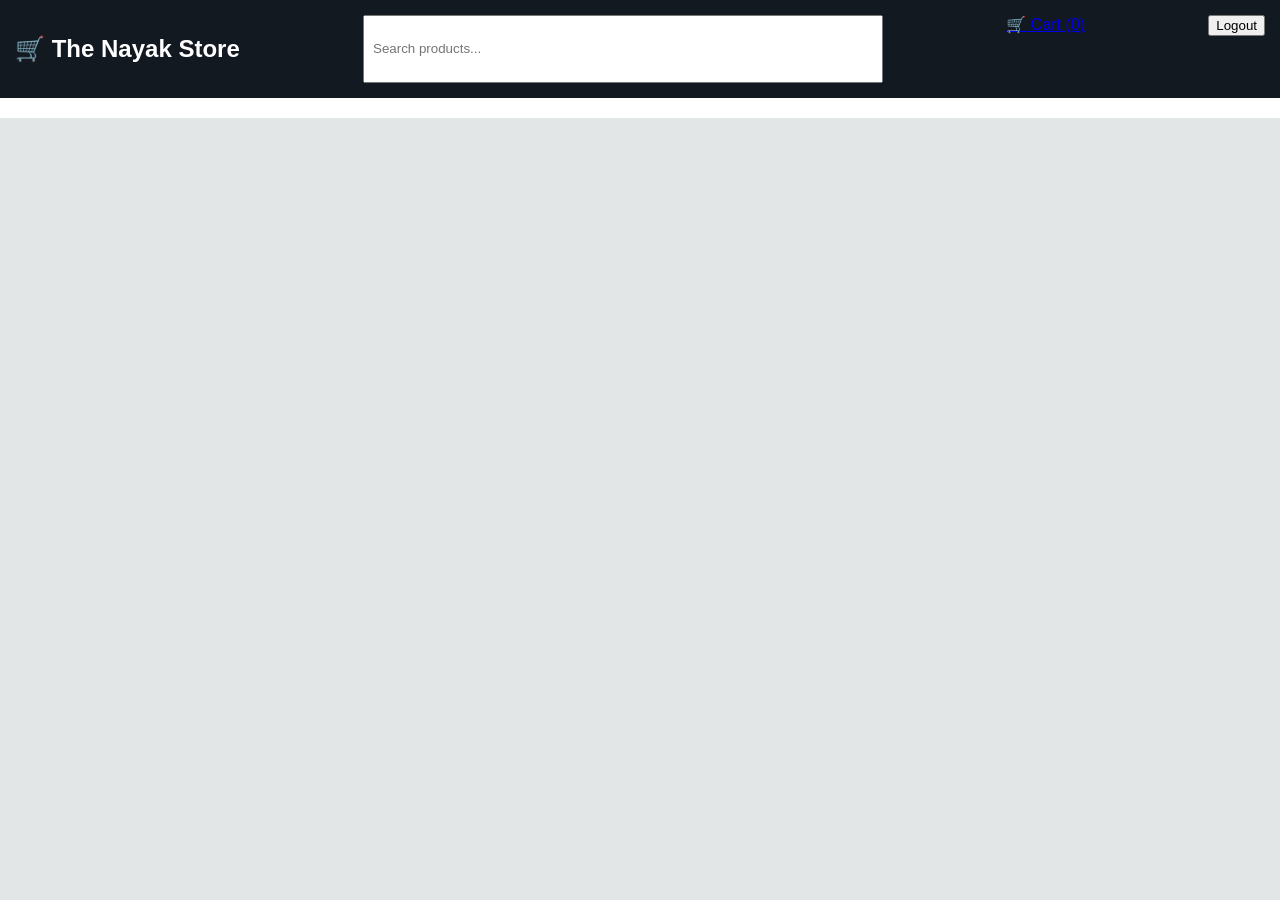
<file: index.html>
<!DOCTYPE html>
<html>
<head>
<title>The Nayak Store</title>
<link rel="stylesheet" href="style.css">
</head>
<body>

<header>
  <h2>🛒 The Nayak Store</h2>

  <input type="text" id="search" placeholder="Search products...">

  <a href="cart.html">🛒 Cart (<span id="cart-count">0</span>)</a>

  <div>
    <span id="userName"></span>
    <button onclick="logout()">Logout</button>
  </div>
</header>

<div id="categories" class="categories"></div>

<div id="products" class="products"></div>

<script src="script.js"></script>
</body>
</html>
</file>
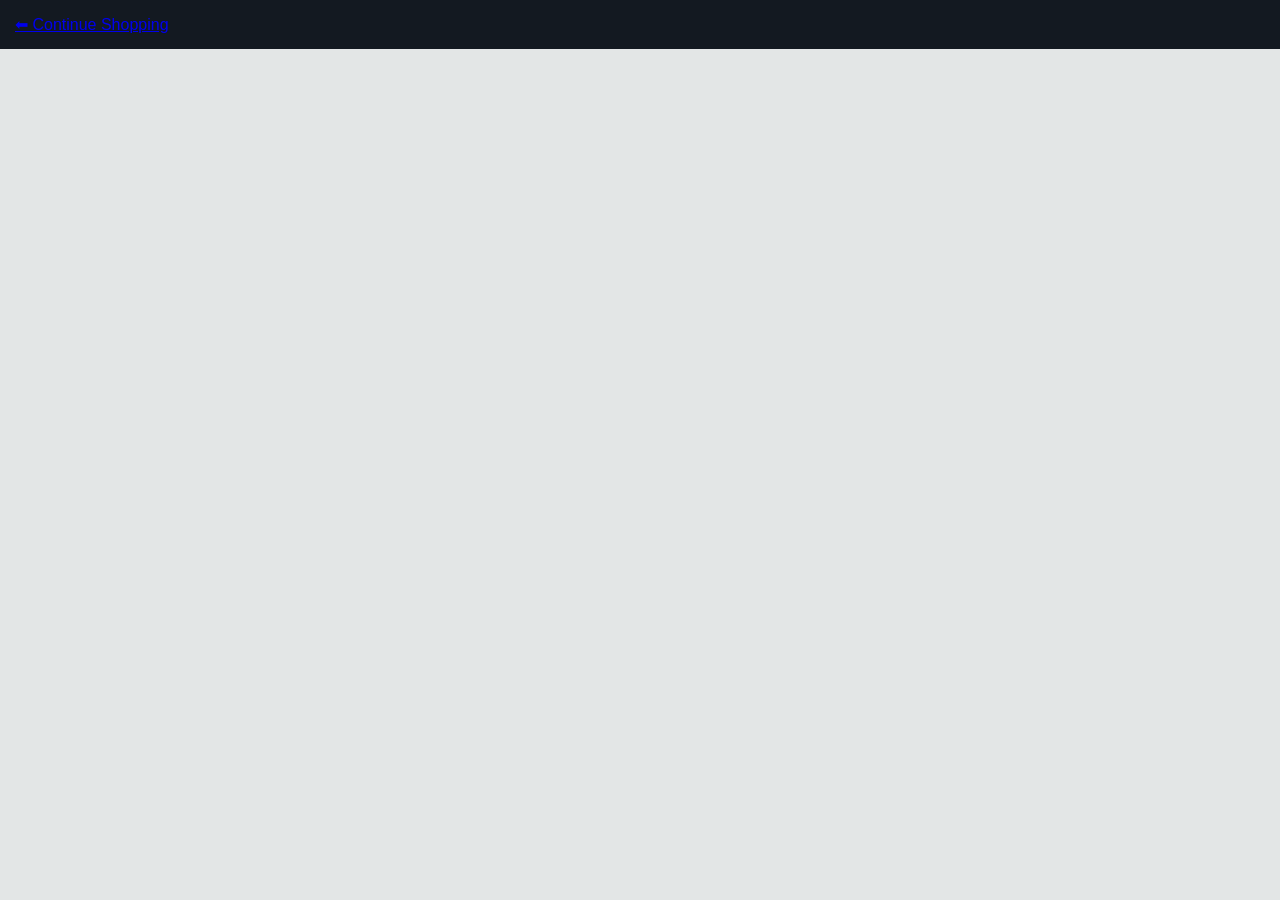
<file: cart.html>
<!DOCTYPE html>
<html>
<head>
<title>Cart</title>
<link rel="stylesheet" href="style.css">
</head>
<body>

<header>
  <a href="index.html">⬅ Continue Shopping</a>
</header>

<div id="cartItems"></div>
<h2 id="total"></h2>

<script src="script.js"></script>
</body>
</html>
</file>
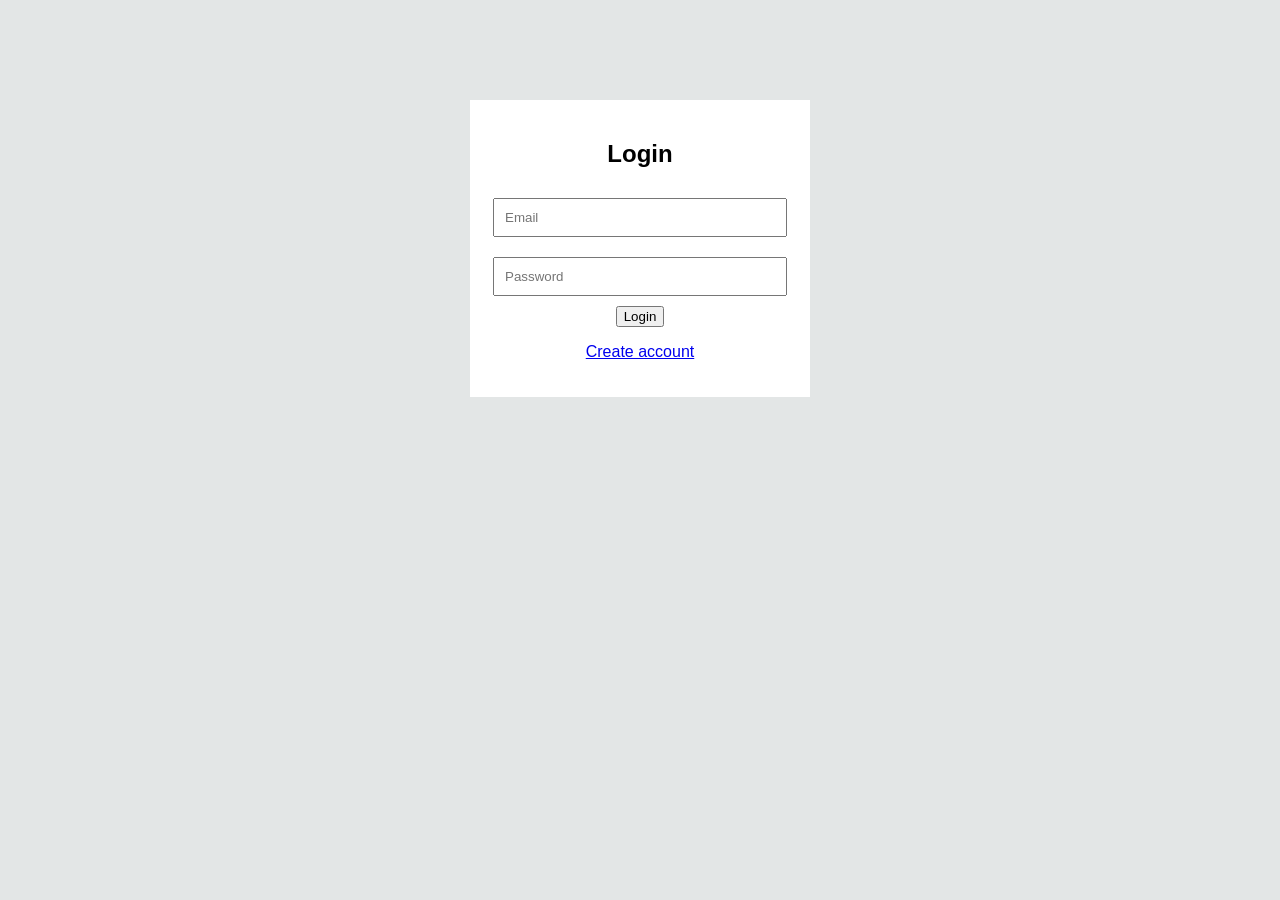
<file: login.html>
<!DOCTYPE html>
<html>
<head>
<title>Login</title>
<link rel="stylesheet" href="style.css">
</head>
<body>

<div class="auth-box">
  <h2>Login</h2>
  <input type="email" id="loginEmail" placeholder="Email">
  <input type="password" id="loginPassword" placeholder="Password">
  <button onclick="login()">Login</button>
  <p><a href="signup.html">Create account</a></p>
</div>

<script src="script.js"></script>
</body>
</html>
</file>
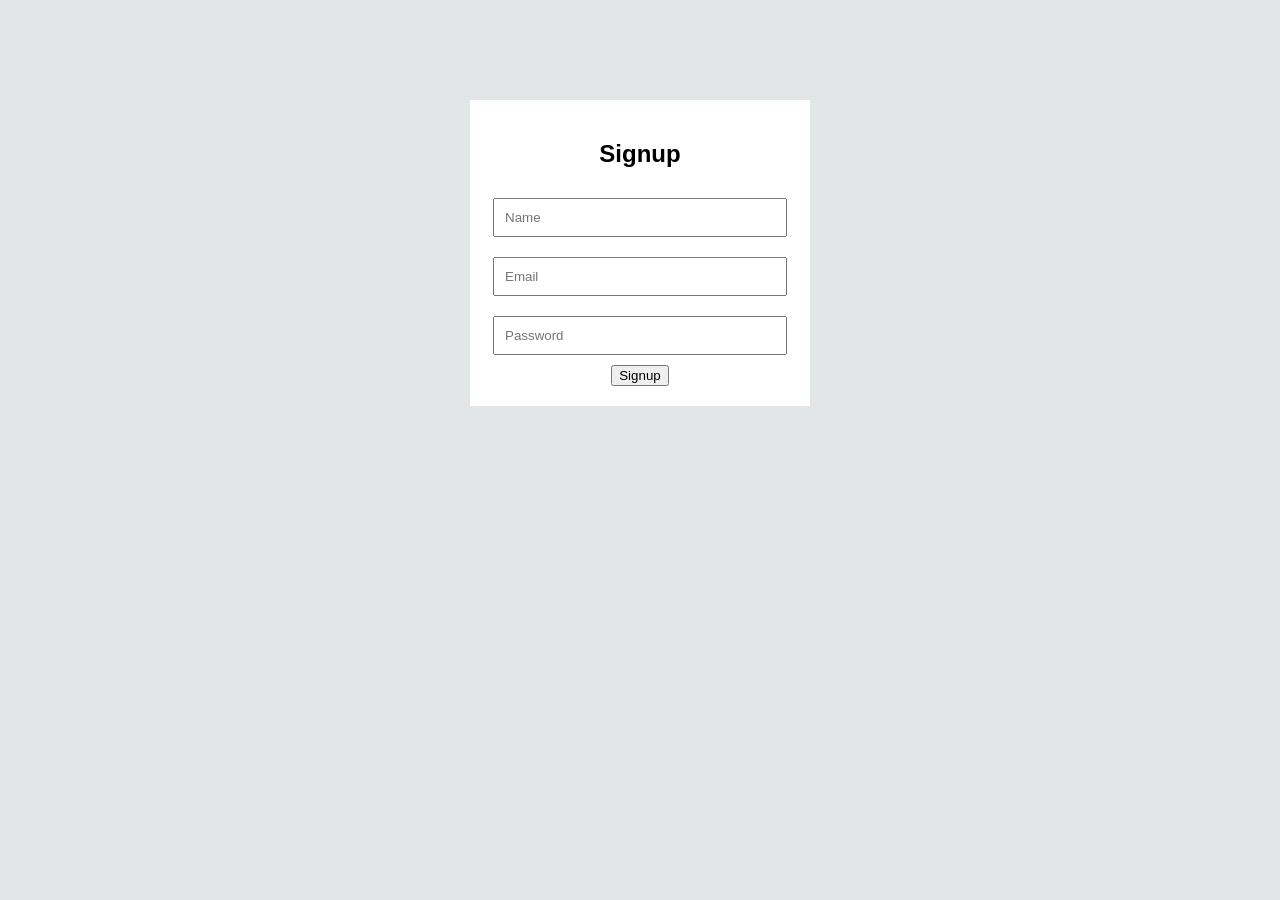
<file: signup.html>
<!DOCTYPE html>
<html>
<head>
<title>Signup</title>
<link rel="stylesheet" href="style.css">
</head>
<body>

<div class="auth-box">
  <h2>Signup</h2>
  <input type="text" id="name" placeholder="Name">
  <input type="email" id="email" placeholder="Email">
  <input type="password" id="password" placeholder="Password">
  <button onclick="signup()">Signup</button>
</div>

<script src="script.js"></script>
</body>
</html>
</file>
<file: style.css>
body {
  margin: 0;
  font-family: Arial;
  background: #e3e6e6;
}

/* HEADER */
header {
  display: flex;
  justify-content: space-between;
  padding: 15px;
  background: #131921;
  color: white;
}

header input {
  width: 40%;
  padding: 8px;
}

/* PRODUCTS */
.products {
  display: grid;
  grid-template-columns: repeat(auto-fit, minmax(220px,1fr));
  gap: 15px;
  padding: 20px;
}

.card {
  background: white;
  padding: 10px;
  cursor: pointer;
}

.card img {
  width: 100%;
  height: 200px;
  object-fit: contain;
}

/* CATEGORY */
.categories {
  display: flex;
  gap: 10px;
  padding: 10px;
  background: white;
}

/* AUTH */
.auth-box {
  width: 300px;
  margin: 100px auto;
  background: white;
  padding: 20px;
  text-align: center;
}

.auth-box input {
  width: 90%;
  margin: 10px 0;
  padding: 10px;
}

/* CART */
.cart-item {
  display: flex;
  justify-content: space-between;
  padding: 10px;
  background: white;
  margin: 10px;
}
</file>
